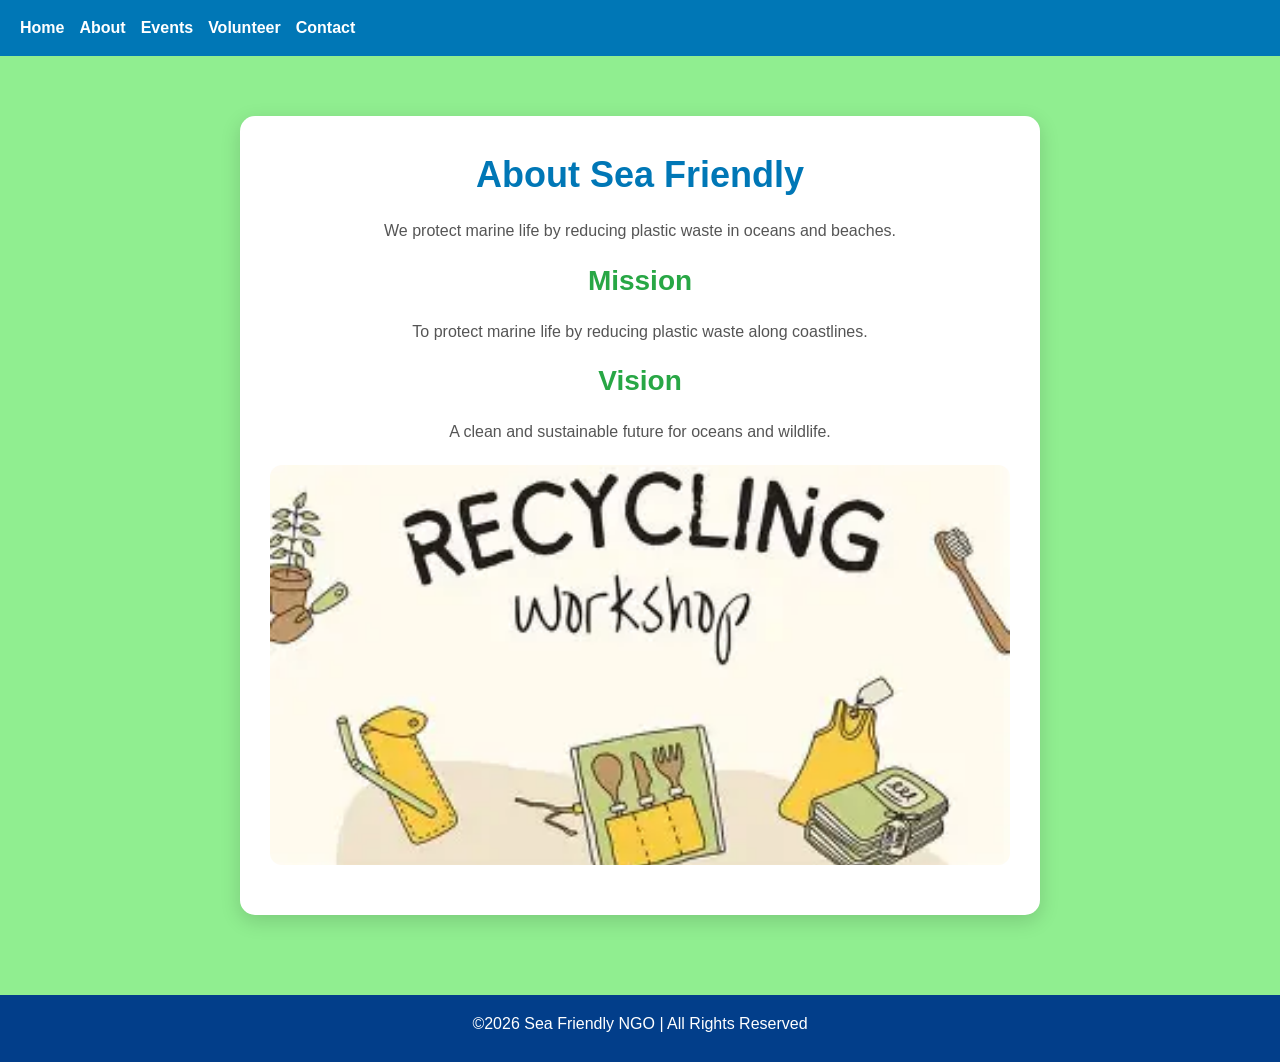
<file: about.html>
<!DOCTYPE html>
<html lang="en">
<head>
    <meta charset="UTF-8">
<meta name="viewport" content="width=device-width, initial-scale=1.0">
<meta name="description" content="Sea Friendly is dedicated to beach clean-ups and protecting marine life.">
<meta name="keywords" content="beach clean-up, ocean conservation, recycling, environment">
<meta name="author" content="Your Name">

<title>Sea Friendly - Home</title>
    <meta charset="UTF-8">
    <meta name="viewport" content="width=device-width, initial-scale=1.0">
    <title>About - Sea Friendly</title>
    <link rel="stylesheet" href="css/style.css">
</head>
<body>

<header>
    <nav>
        <a href="index.html">Home</a>
        <a href="about.html">About</a>
        <a href="services.html">Events</a>
        <a href="enquiry.html">Volunteer</a>
        <a href="contact.html">Contact</a>
    </nav>
</header>

<main>
    <div class="home-card">
        <h1>About Sea Friendly</h1>

        <p>
            We protect marine life by reducing plastic waste in oceans and beaches.
        </p>

        <h2>Mission</h2>
        <p>To protect marine life by reducing plastic waste along coastlines.</p>

        <h2>Vision</h2>
        <p>A clean and sustainable future for oceans and wildlife.</p>

        <img src="images/workshop.webp" alt="Ocean conservation">
    </div>
</main>

<footer>
    <p>&copy;2026 Sea Friendly NGO | All Rights Reserved</p>
</footer>

</body>
</html>
</file>
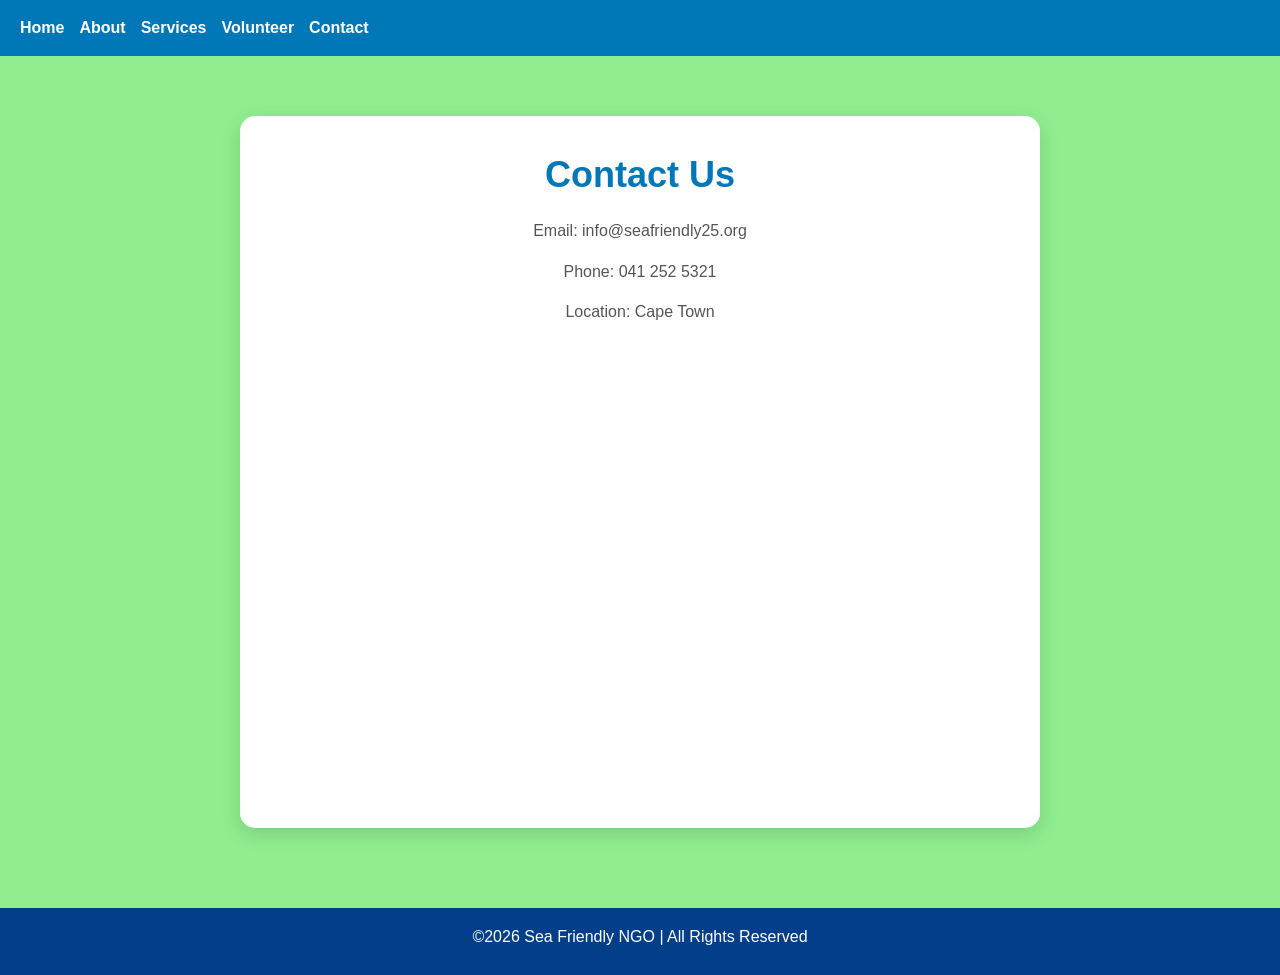
<file: contact.html>
<!DOCTYPE html>
<html lang="en">
<head>
    <meta charset="UTF-8">
    <meta name="viewport" content="width=device-width, initial-scale=1.0">
    <title>Contact - Sea Friendly</title>
    <link rel="stylesheet" href="css/style.css">
</head>
<body>

<header>
     <nav>
             <a href="index.html">Home</a>
        <a href="about.html">About</a>
        <a href="services.html">Services</a>
        <a href="enquiry.html">Volunteer</a>
          <a href="contact.html">Contact</a> 
        </nav>
        
</header>

<main>
    <div class="home-card">
        <h1>Contact Us</h1>
        <p>Email: info@seafriendly25.org</p>
        <p>Phone: 041 252 5321</p>
        <p>Location: Cape Town</p>

        <iframe src="https://www.google.com/maps/embed?pb=!1m18!1m12!1m3!1d3310.2800117092766!2d18.37692125!3d-33.93392555!2m3!1f0!2f0!3f0!3m2!1i1024!2i768!4f13.1!3m3!1m2!1s0x1dcc66fcd7799511%3A0x9c25b080c1c4898c!2sClifton%201st!5e0!3m2!1sen!2sza!4v1779965717632!5m2!1sen!2sza" width="600" height="450" style="border:0;" allowfullscreen="" loading="lazy" referrerpolicy="no-referrer-when-downgrade"></iframe>
    </div>
</main>

<footer>
    <p>&copy;2026 Sea Friendly NGO | All Rights Reserved</p>
</footer>

</body>
</html>
</file>
<file: css/style.css>
/* =========================
   1. RESET & BASE STYLES
========================= */

/* Remove default browser spacing */
* {
    margin: 0;
    padding: 0;
    box-sizing: border-box;
}

/* Base body styling */
body {
    font-family: Arial, sans-serif;
    font-size: 16px;
    line-height: 1.6;
    background-color: lightgreen;
    color: #333;
}
/* =========================
   2. HEADER & NAVIGATION
========================= */
header {
    background-color: #0077b6; 
    color: white;
    padding: 15px 20px;
    display: flex;
    justify-content: space-between;
    align-items: center;
}
/* Navigation menu */
nav {
    display: flex;
    gap: 15px;
}
nav a {
    background-color: #0077b6;
    color: white;
    text-decoration: none;
    font-weight: bold;
}
/* Hover effect */
nav a:hover {
    color: #ffd60a;
}
/* =========================
   3. MAIN CONTENT
========================= */
main {
    padding: 20px;
}
/* Headings */
h1, h2, h3 {
    margin-bottom: 15px;
}

/* Paragraphs */
p {
    margin-bottom: 10px;
}
/* =========================
   4. IMAGES
========================= */
img {
    max-width: 100%;
    height: auto;
    display: block;
    margin: 20px auto;
    border-radius: 10px;
}
/* =========================
   5. BUTTONS
========================= */

button {
    background-color: #0096c7;
    color: white;
    border: none;
    padding: 10px 15px;
    cursor: pointer;
    border-radius: 5px;
}

button:hover {
    background-color: #023e8a;
}

/* =========================
   6. FORMS
========================= */

form {
    max-width: 500px;
    margin: auto;
}

input, textarea {
    width: 100%;
    padding: 10px;
    margin-bottom: 10px;
    border: 1px solid #ccc;
    border-radius: 5px;
}

/* =========================
   7. LISTS
========================= */

ul {
    margin-left: 20px;
}

/* =========================
   8. FOOTER
========================= */

footer {
    background-color: #023e8a;
    color: white;
    text-align: center;
    padding: 10px;
    margin-top: 20px;
}

/* =========================
   9. LAYOUT SECTIONS (CARDS)
========================= */

.card {
    background: rgb(255, 255, 255);
    padding: 15px;
    margin: 10px 0;
    border-radius: 10px;
    box-shadow: 0 2px 5px rgba(0,0,0,0.1);
}

/* =========================
   10. RESPONSIVE DESIGN
========================= */

@media (max-width: 768px) {
    header {
        flex-direction: column;
        text-align: center;
    }

    nav {
        flex-direction: column;
        gap: 10px;
    }

    main {
        padding: 10px;
    }
}
/* Page layout */
html,
body {
  height: 100%;
  margin: 0;
}

body {
  display: flex;
  flex-direction: column;
  min-height: 100vh;
}

/* Main content grows to push footer down */
main {
  flex: 1;
}

/* Sticky footer */
footer {
  background: #023e8a;
  color: white;
  text-align: center;
  padding: 16px;
}
/* =========================
   SERVICES SECTION
========================= */

.services-section {
    background-color: lightgreen; /* Green background */
    padding: 60px 20px;
    font-family: 'Arial', sans-serif;
    color: white; /* Text color white for contrast */
}

.services-section h2 {
    text-align: center;
    color: #023e8a;
    font-size: 32px;
    margin-bottom: 40px;
}

/* =========================
   SERVICE CARDS GRID
========================= */

.services-container {
    display: grid;
    grid-template-columns: repeat(auto-fit, minmax(280px, 1fr));
    gap: 30px;
    max-width: 1200px;
    margin: 0 auto;
}

/* =========================
   INDIVIDUAL SERVICE CARD
========================= */

.service-card {
    background-color: #ffffff; /* Card white */
    border-radius: 12px;
    box-shadow: 0 4px 15px rgba(0,0,0,0.1);
    overflow: hidden;
    transition: transform 0.3s ease, box-shadow 0.3s ease;
    display: flex;
    flex-direction: column;
    color: #333; /* Card text color */
}

.service-card:hover {
    transform: translateY(-5px);
    box-shadow: 0 8px 20px rgba(0,0,0,0.2);
}

/* =========================
   IMAGE STYLING
========================= */

.service-card img {
    width: 100%;
    height: 180px;
    object-fit: cover;
    border-bottom: 1px solid #ddd;
}

/* =========================
   CONTENT AREA
========================= */

.service-card .service-content {
    padding: 20px;
    flex: 1;
    display: flex;
    flex-direction: column;
}

.service-card h3 {
    color: #023e8a; 
    font-size: 22px;
    margin-bottom: 12px;
}

.service-card p {
    color: #555;
    font-size: 15px;
    line-height: 1.6;
    margin-bottom: 12px;
}

/* =========================
   LIST STYLING
========================= */

.service-card ul {
    list-style-type: disc;
    padding-left: 20px;
    margin: 10px 0 0 0;
}

.service-card ul li {
    margin-bottom: 6px;
    color: #555;
    font-size: 14px;
}

/* =========================
   BUTTON (OPTIONAL)
========================= */

.service-card .service-btn {
    margin-top: auto;
    text-align: center;
}

.service-card .service-btn a {
    display: inline-block;
    text-decoration: none;
    background-color: #023e8a;
    color: #fff;
    padding: 10px 20px;
    border-radius: 6px;
    transition: background-color 0.3s ease;
}

.service-card .service-btn a:hover {
    background-color: #023e8a;
}

/* =========================
   ENQUIRY FORM CARD
========================= */

.enquiry-card {
    background-color: #ffffff;
    padding: 30px;
    max-width: 500px;
    margin: 40px auto;
    border-radius: 12px;
    box-shadow: 0 6px 20px rgba(0,0,0,0.15);
    display: flex;
    flex-direction: column;
}

.enquiry-card h3 {
    margin-bottom: 20px;
    color: white;
    text-align: center;
}

.enquiry-card input,
.enquiry-card textarea {
    width: 100%;
    padding: 12px;
    margin-bottom: 15px;
    border: 1px solid #ccc;
    border-radius: 8px;
    font-size: 14px;
}

.enquiry-card button {
    padding: 12px;
    border: none;
    border-radius: 8px;
    background-color: #023e8a;
    color: #fff;
    font-size: 16px;
    cursor: pointer;
    transition: background-color 0.3s ease;
}

.enquiry-card button:hover {
    background-color: #023e8a;
}
/* =========================
   HOME PAGE CARD
========================= */

.home-card {
    background-color: #ffffff;
    max-width: 800px;
    margin: 40px auto;
    padding: 30px;
    border-radius: 15px;
    box-shadow: 0 6px 20px rgba(0,0,0,0.15);
    text-align: center;
}

.home-card h1 {
    color: #0077b6;
    margin-bottom: 15px;
    font-size: 36px;
}

.home-card h2 {
    color: #28a745;
    margin-bottom: 15px;
    font-size: 28px;
}

.home-card p {
    color: #555;
    font-size: 16px;
    margin-bottom: 15px;
    line-height: 1.6;
}

.home-card strong {
    color: #d00000;
}

.home-card img {
    width: 100%;
    max-height: 400px;
    object-fit: cover;
    border-radius: 12px;
    margin-top: 20px;
}
main {
    animation: fadeIn 2s;
}

@keyframes fadeIn {
    from {
        opacity: 0;
    }

    to {
        opacity: 1;
    }
}
button:hover{
    background-color:#005f73;
    transform:scale(1.05);
}

nav a:hover{
    color:yellow;
}
h1{
    animation: fadeIn 2s;
}

@keyframes fadeIn{
    from{
        opacity:0;
    }

    to{
        opacity:1;
    }
}
</file>
